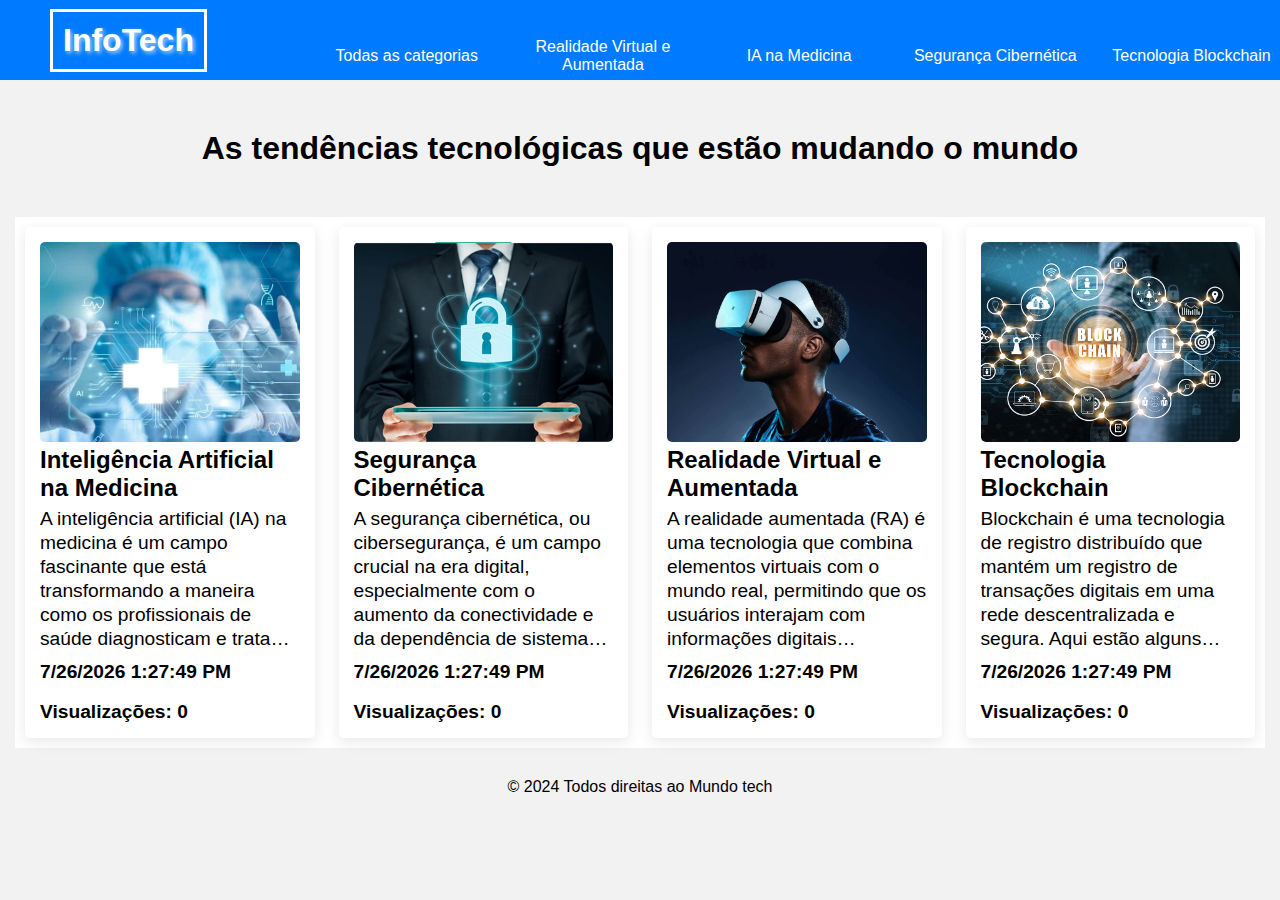
<file: index.html>
<!DOCTYPE html>
<html lang="pt-br">

<head>
	<meta charset="UTF-8" />
	<meta name="viewport" content="width=device-width, initial-scale=1.0" />
	<title>InfoTech</title>
	<link rel="stylesheet" href="styles.css" />
	<script type="module" src="app.js" defer></script>
</head>

<body>
	
	<nav class="dropdown">
		<h1 id="logo">InfoTech</h1>
		<ul class="post_filter container">


			<li class="filter_item" data_all_category>Todas as categorias</li>
			<li class="filter_item" data_blockchaim_category>Realidade Virtual e Aumentada</li>
			<li class="filter_item" data_ia_category>IA na Medicina</li>
			<li class="filter_item" data_iot_category>Segurança Cibernética</li>
			<li class="filter_item" data_rva_category>Tecnologia Blockchain</li>
		</ul>
	</nav>

	
	<main>
		<h1>As tendências tecnológicas que estão mudando o mundo</h1>

		
		<section class="cards">

			<!-- card 1 -->
			<div class="card" data_cards data_ia_card data_card="ia">
				<img class="post_img" src="image/medicina-ia.png" alt="Imagem do post 1"/>
				<h2>Inteligência Artificial na Medicina</h2>
				<p class="post_description">
					A inteligência artificial (IA) na medicina é um campo fascinante que está transformando a maneira como os profissionais de saúde diagnosticam e tratam doenças. Aqui estão algumas maneiras pelas quais a IA está sendo aplicada na medicina:
				</p>
				<span class="post_date" data_date_time>Data</span>
				

				<br />
				<span class="post_views">Visualizações: <span data_views_card_1>0</span></span>
			</div>

			
			<div class="card" data_cards data_iot_card data_card="iot">
				<img class="post_img" src="image/cyber.png" alt="Imagem do post 2" />
				<h2>Segurança Cibernética</h2>
				<p class="post_description">
					A segurança cibernética, ou cibersegurança, é um campo crucial na era digital, especialmente com o aumento da conectividade e da dependência de sistemas e dados online. Aqui estão algumas áreas-chave da cibersegurança e suas medidas correspondentes:
				</p>
				<span class="post_date" data_date_time>Data do post 1</span><br />
				
				<span class="post_views">Visualizações: <span data_views_card_2>0</span></span>
			</div>

		
			<div class="card" data_cards data_blockchaim_card data_card="blockchaim">
				<img class="post_img" src="image/meta-verso.png" alt="Imagem do post 3" />
				<h2>Realidade Virtual e Aumentada </h2>
				<p class="post_description">
					
A realidade aumentada (RA) é uma tecnologia que combina elementos virtuais com o mundo real, permitindo que os usuários interajam com informações digitais sobrepostas ao ambiente físico. Aqui estão algumas maneiras pelas quais a realidade aumentada está sendo utilizada e suas aplicações:
				</p>
				<span class="post_date" data_date_time>Data do post 1</span><br />
				
				<span class="post_views">Visualizações: <span data_views_card_3>0</span></span>
			</div>

			<!-- card 4-->
			<div class="card" data_cards data_rva_card data_card="rva">
				<img class="post_img" src="image/Afinal-o-que-é-Blockchain.jpg" alt="Imagem do post 4" />
				<h2>Tecnologia Blockchain</h2>
				<p class="post_description">
					Blockchain é uma tecnologia de registro distribuído que mantém um registro de transações digitais em uma rede descentralizada e segura. Aqui estão alguns pontos-chave sobre o blockchain:
				</p>
				<span class="post_date" data_date_time>Realidade Virtual e Aumentada</span>
				<!-- <span class="post_date">Realidade Virtual e Aumentada</span> -->
				<br />
				<span class="post_views">Visualizações:
					<span data_views_card_4>0</span></span>
			</div>
		</section>
	</main>

	<!--  -->
	<footer class="footer">
		<p>&copy; 2024 Todos direitas ao Mundo tech</p>
	</footer>
</body>

</html>
</file>
<file: styles.css>
*{
   
    padding: 0;
    margin: 0;
    font-family: Arial, Helvetica, sans-serif;
    
}
body {
    font-family: "Arial", sans-serif;
    background-color: #f2f2f2;
    margin: 0;
    padding: 0;
    box-sizing: border-box;
    
}

a {
    text-decoration: none;
}

img {
    width: 100%;
}

h1 {
    margin: 50px;
    text-align: center;
}

.dropdown {
    padding: 0;
    display: flex;
    justify-content: center;
    align-items: center;  
    margin: 0;   
    background-color: #007bff ;
    height: 80px;
}





.post_filter {
    display: flex;
    justify-content: right;
    align-items: center;
    column-gap: 1.2rem;
    margin-top: 2rem !important;
    padding: 0;
    width:100%;   
    
}



.filter_item {
    font-size:16px;
    margin: 1px;  
    cursor: pointer;
 
    transition: 0.4s;
   text-align: center;
    width: 175px;
    height: 50px;
    display: flex;
    justify-content: center;
    align-items: center;
    color: white;
}

.filter_item:hover {
    background-color: #f2f2f2;
    
}

.cards {
    max-width: 1230px;
    margin: auto;
    width: 100%;
    display: grid;
    grid-template-columns: repeat(auto-fit, minmax(280px, auto));
    justify-content: center;
    gap: 1.5rem;
    background-color: white;
    padding: 10px;
}

.card {
    padding: 15px;
    border-radius: 5px;
    cursor: pointer;
    transition: 0.4s;
    box-shadow: 0 4px 14px hsl(355deg 25%  15% / 10%);
}

.card:hover {
    background-color:rgba(200, 200, 200, 0.446);
}

.post_img {
    width: 100%;
    height: 200px;
    object-fit: cover;
    object-position: center;
    border-radius: 5px;
}

.post_date {
    display: flex;
    font-size: 1.2rem;
    font-weight: bold;
    margin-top: 4px;
    text-transform: uppercase;
}

.post_description {
    font-size: 1.2rem;
    line-height: 1.5rem;
    margin: 5px 0 10px;
    display: -webkit-box;
    -webkit-line-clamp: 6;
    -webkit-box-orient: vertical;
    overflow: hidden;
}

.post_views {
    font-size: 1.2rem;
    font-weight: bold;
    margin-top: 4px;
}

.footer {
    display: flex;
    justify-content: center;
    align-items: center;
    padding: 30px 0;
}

ul{
  padding-bottom: 0px; 
}

nav{
    padding-top: 0;
    margin-bottom: 0;
}

#logo{
    color: white;
    border: 3px solid white;
    padding: 10px;
    text-shadow: 2px 2px 4px  rgba(255, 255, 255, 0.689);
   
}

.filter_item:hover{
 
color: #007bff;
}

@media screen and (max-width: 800px) {
    .cards{
        display: flex;
        flex-direction: column;
    }
    
.filter_item {
    font-size:12px;
    margin: 1px;  
    cursor: pointer;
 
    transition: 0.4s;
   text-align: center;
    width: 110px;
    height: 50px;
    display: flex;
    justify-content: center;
    align-items: center;
    color: white;
}




  }
</file>
